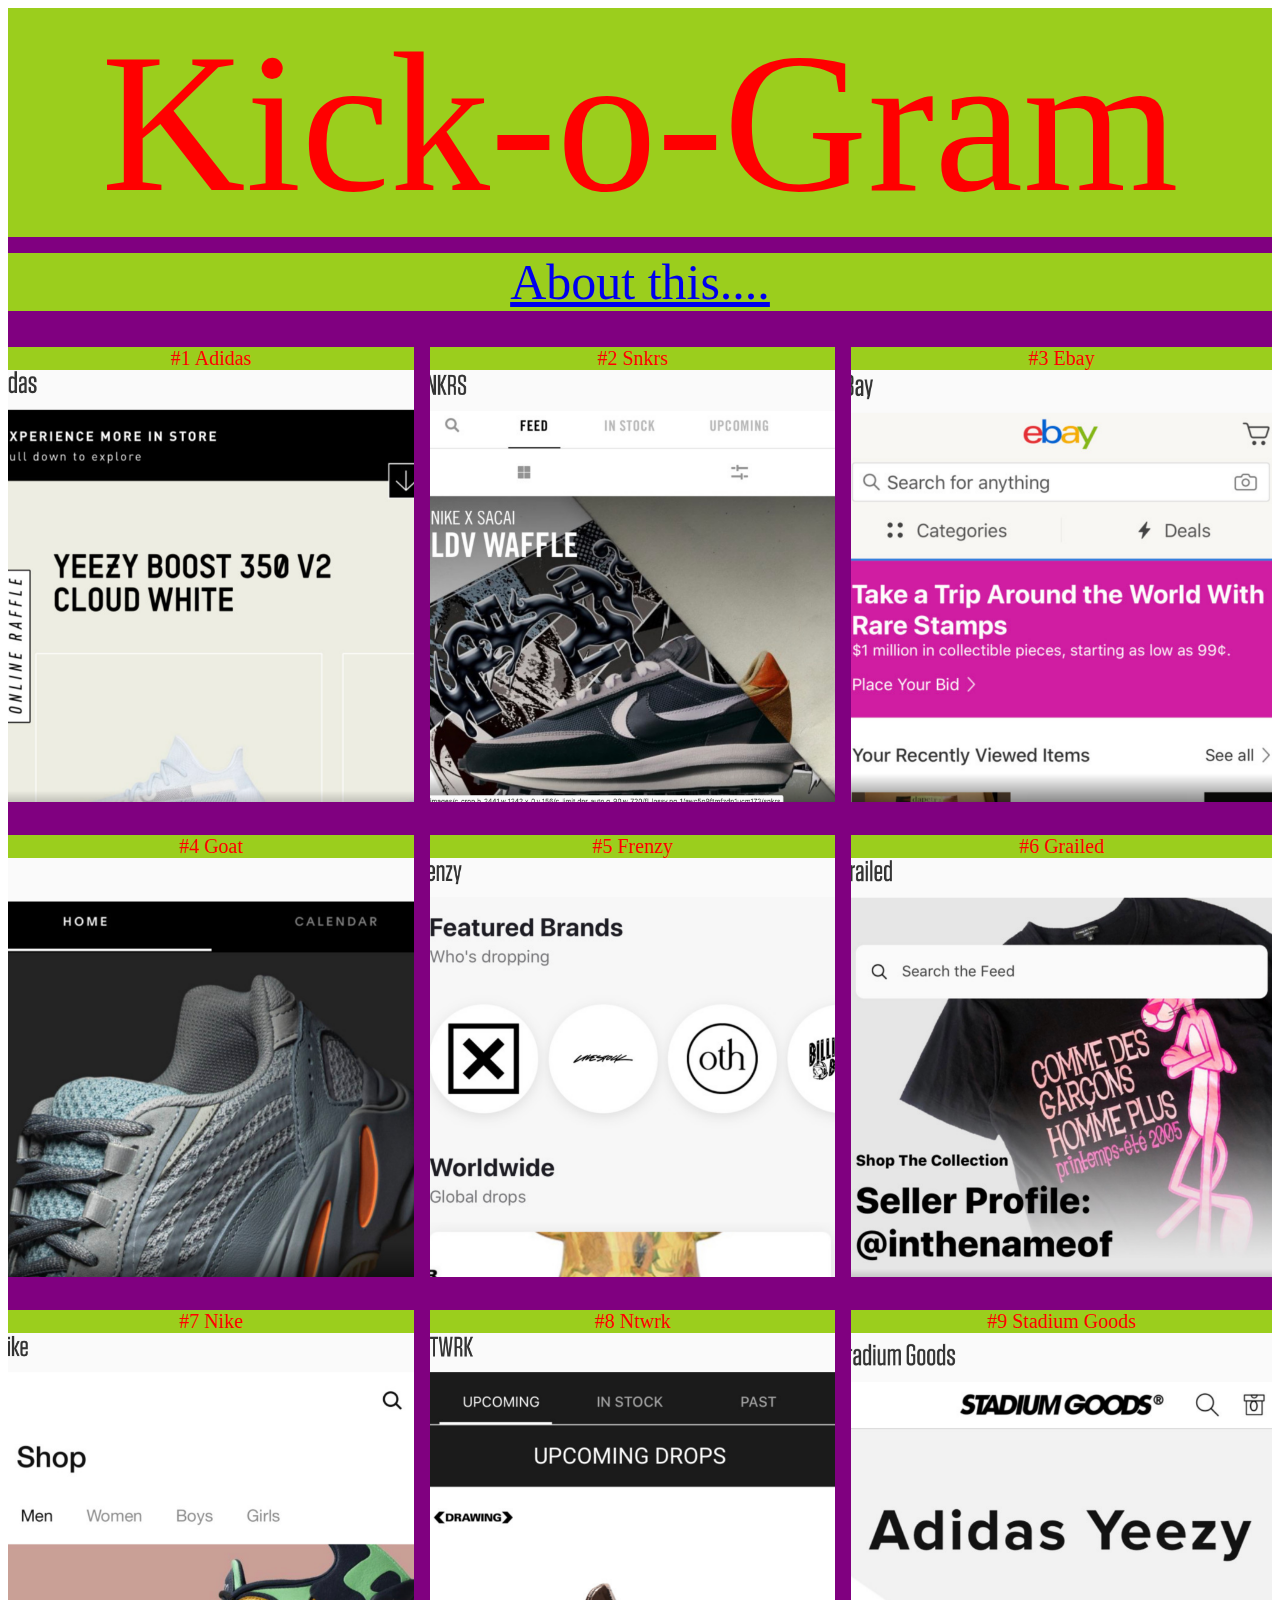
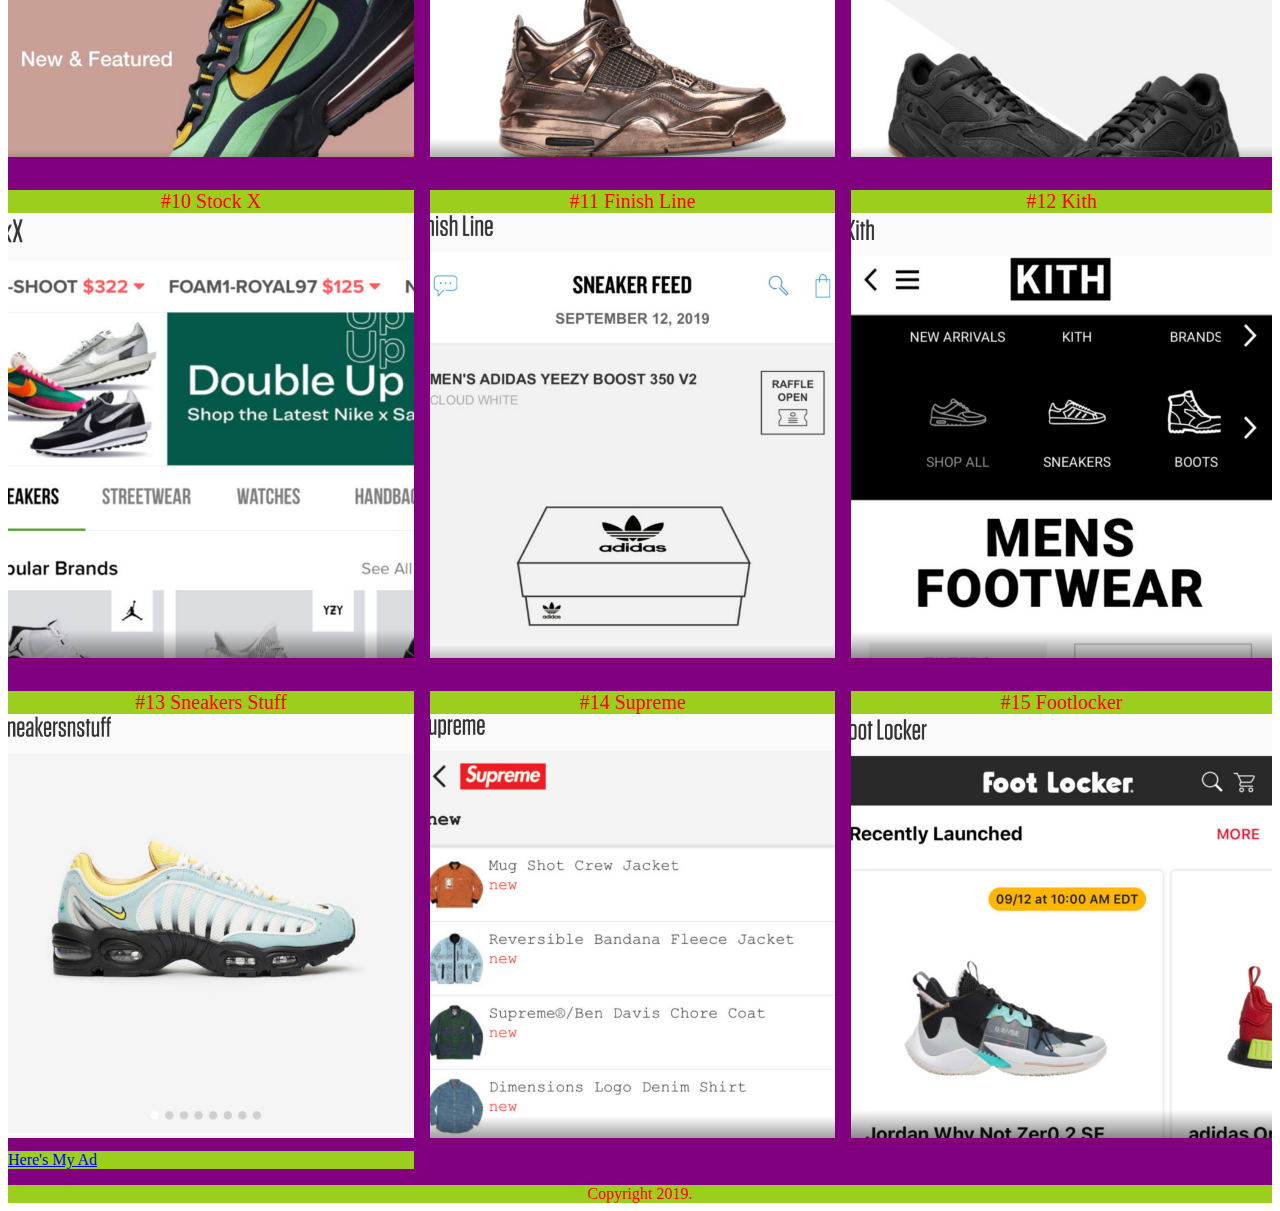
<file: index.html>
<!DOCTYPE html>
<html lang="en">
    <head>
        <title>Thingagram</title>
        <meta charset="UTF-8">
        <meta name="viewport" content="width=device-width, initial-scale=1">
        <link href="./style.css" rel="stylesheet" type="text/css">
    </head>
    <body>
        <div id="app">
            <a id="header">Kick-o-Gram</a>
            <a href="about.html" id="nav">About this....</a>
            <!-- <a href="about.html"></a> -->
            <p class="pics">#1 Adidas<img src="./photos/Adidas.png" alt="Adidas"></p>
            <p class="pics">#2 Snkrs<img src="./photos/Snkrs.png" alt="Snkrs"></p>
            <p class="pics">#3 Ebay<img src="./photos/Ebay.png" alt="Ebay"></p>
            <p class="pics">#4 Goat<img src="./photos/Goat.png" alt="Goat"></p>
            <p class="pics">#5 Frenzy<img src="./photos/Frenzy.png" alt="Frenzy"></p>
            <p class="pics">#6 Grailed<img src="./photos/Grailed.png" alt="Grailed"></p>
            <p class="pics">#7 Nike<img src="./photos/Nike.png" alt="Nike"></p>
            <p class="pics">#8 Ntwrk<img src="./photos/Ntwrk.png" alt="Ntwrk"></p>
            <p class="pics">#9 Stadium Goods<img src="./photos/StadiumGoods.png" alt="StadiumGoods"></p>
            <p class="pics">#10 Stock X<img src="./photos/StockX.png" alt="StockX"></p>
            <p class="pics">#11 Finish Line<img src="./photos/FinishLine.png" alt="FinishLine"></p>
            <p class="pics">#12 Kith<img src="./photos/Kith.png" alt="Kith"></p>
            <p class="pics">#13 Sneakers Stuff<img src="./photos/SneakerStuff.png" alt="SneakerStuff"></p>
            <p class="pics">#14 Supreme<img src="./photos/Supreme.png" alt="Supreme"></p>
            <p class="pics">#15 Footlocker<img src="./photos/Footlocker.png" alt="Footlocker"></p>
            <a href="https://github.com/jharte5" id="ads">Here's My Ad</a>
            <div id="footer">Copyright 2019.</div>
        </div>
        
    </body>
</html>
</file>
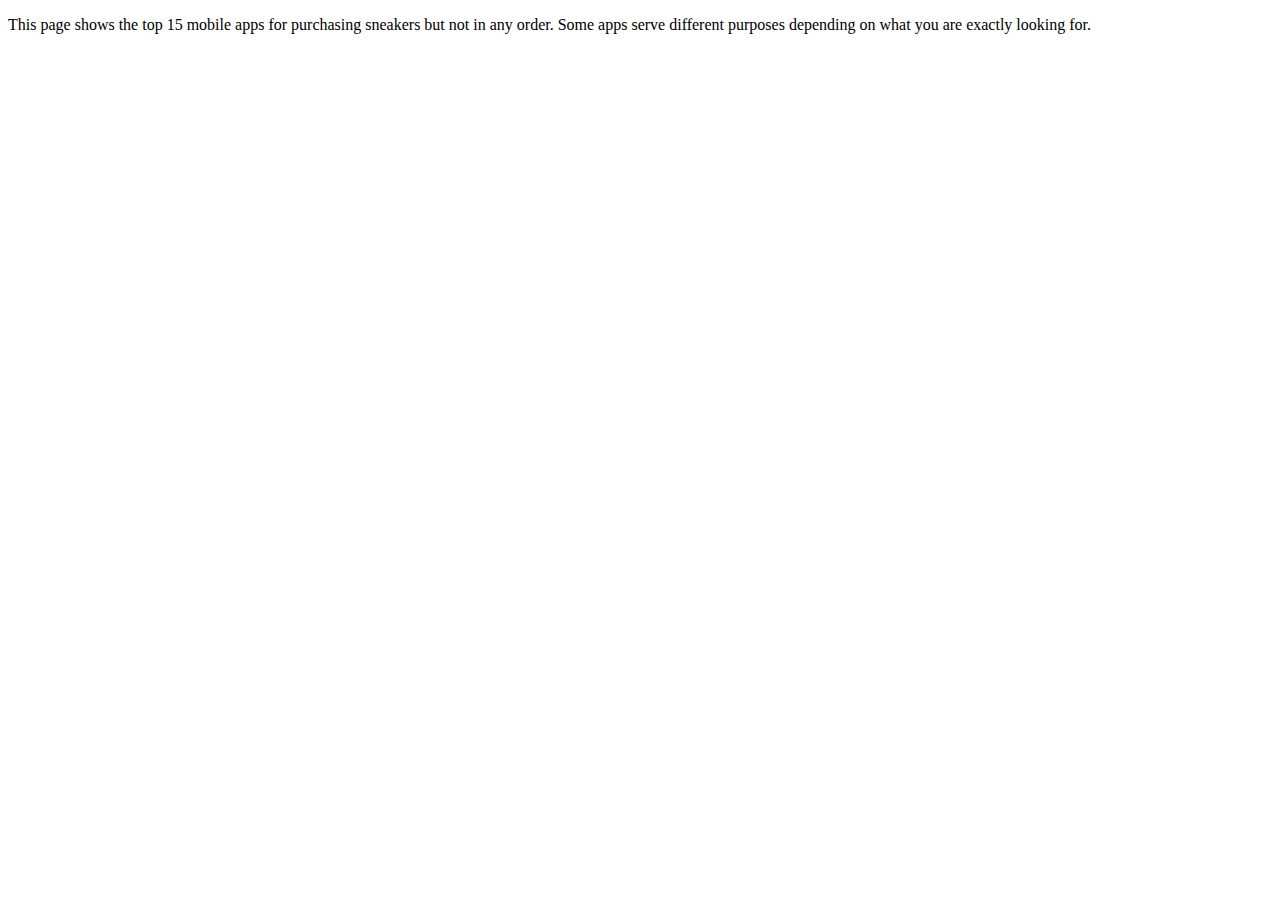
<file: about.html>
<!DOCTYPE html>
<html lang="en">
    <head>
        <title>About this page....</title>
        <meta charset="UTF-8">
        <meta name="viewport" content="width=device-width, initial-scale=1">
    </head>
    <body>
        <p>This page shows the top 15 mobile apps for purchasing sneakers but not in any order. Some apps serve different purposes depending on what you are exactly looking for.</p>
        <p></p>
        
    </body>
</html>
</file>
<file: style.css>
#app  {
    color:red;
    background-color: purple;
    display: grid;
    grid-template-columns: (345px, 3fr);
    grid-template-rows: (8, 200px);
    grid-template-areas:    "header header header"
                            "nav    nav    nav"
                            "pics   pics   pics"
                            "pics   pics   pics"
                            "pics   pics   pics"
                            "pics   pics   pics"
                            "pics   pics   pics"
                            "ads    .      ."
                            "footer footer footer";
    grid-gap: 1rem;
}
img {
    height: 100%;
    width: 100%;
    object-fit: cover;
}

#header, #footer, #nav, #ads, .pics {
    background-color: #9BCE1D;
}

#header {
    text-align: center;
    grid-area: header;
    font-size: 200px;
}

#nav {
    text-align: center;
    grid-area: nav;
    font-size: 50px
}

.pics {
    text-align: center;
    font-size: 20px;
}

#ads {
    grid-area: ads;
}

#footer {
    text-align: center;
    grid-area: footer;
}
@media (max-width: 400px) {
    #app {
    color:red;
    background-color: purple;
    display: grid;
    grid-template-columns: (1fr 145px);
    grid-template-rows: (20fr 50px);
    grid-template-areas:    "header"
                            "nav"
                            "pics"
                            "pics"
                            "pics"
                            "pics"
                            "pics"
                            "pics"
                            "pics"
                            "pics"
                            "pics"
                            "pics"
                            "pics"
                            "pics"
                            "pics"
                            "pics"
                            "pics"
                            "ads    .      ."
                            "footer";
    grid-gap: 1rem;

    }
    img {
        height: 100%;
        width: 100%;
        object-fit: cover;
    }
    #header {
        text-align: center;
        grid-area: header;
        font-size: 40px;
    }
    #nav {
        text-align: center;
        grid-area: nav;
        font-size: 30px;
    }
    .pics {
        text-align: center;
        font-size: 20px;
    }
    





}

@media (min-width: 501px) && (max-width: 801px) {
    #app {
        color:red;
        background-color: purple;
        display: grid;
        grid-template-columns: (2fr 145px);
        grid-template-rows: (20fr 50px);
        grid-template-areas:    "header"
                                "nav"
                                "pics"
                                "pics"
                                "pics"
                                "pics"
                                "pics"
                                "pics"
                                "pics"
                                "pics"
                                "pics"
                                "pics"
                                "pics"
                                "pics"
                                "pics"
                                "pics"
                                "pics"
                                "ads    .      ."
                                "footer";
        grid-gap: 1rem;
    
        }
        img {
            height: 100%;
            width: 100%;
            object-fit: cover;
        }
        #header {
            text-align: center;
            grid-area: header;
            font-size: 40px;
        }
        #nav {
            text-align: center;
            grid-area: nav;
            font-size: 30px;
        }
        .pics {
            text-align: center;
            font-size: 20px;
        }





}
</file>
